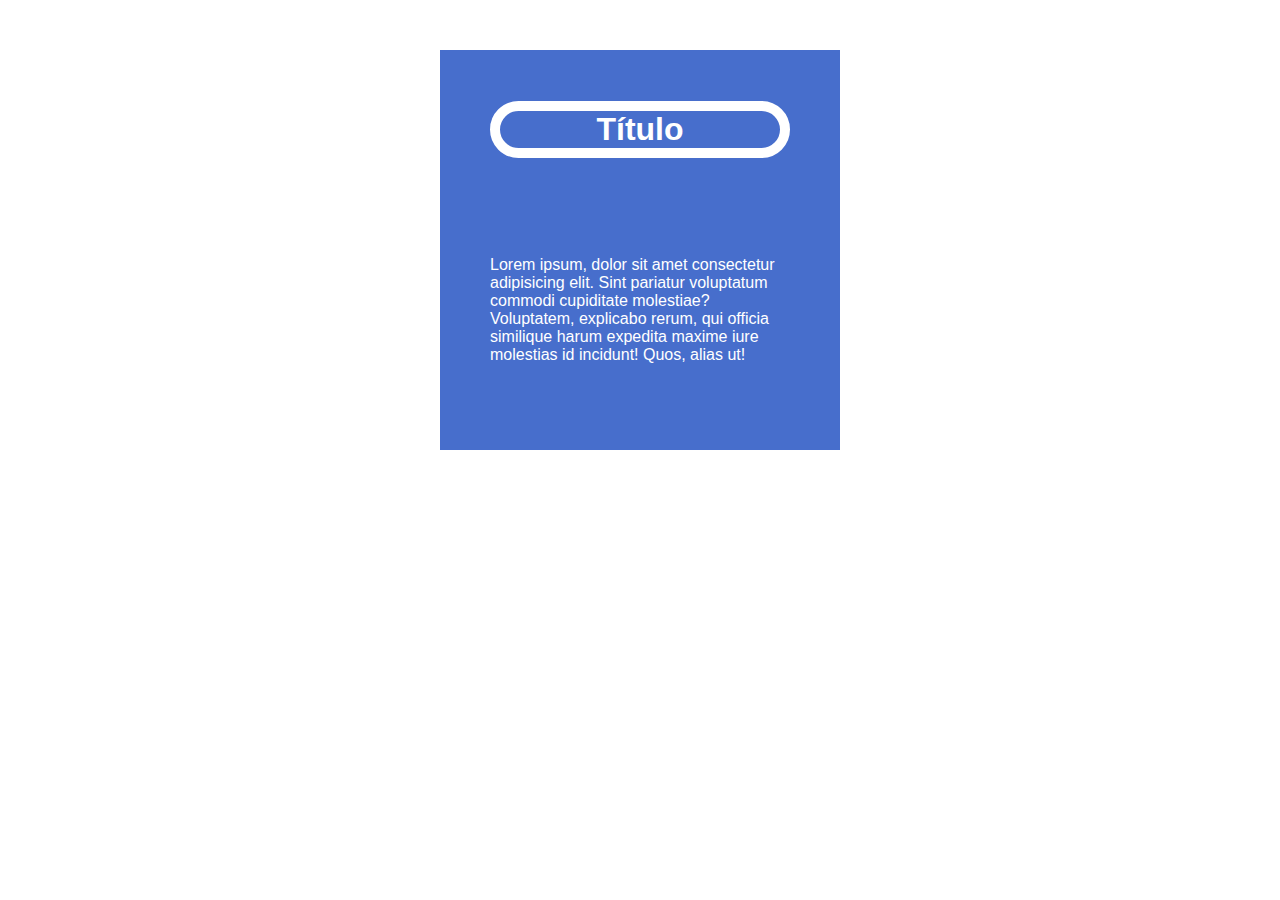
<file: exercicio.html>
<!DOCTYPE html>
<html lang="en">
<head>
    <meta charset="UTF-8">
    <meta name="viewport" content="width=device-width, initial-scale=1.0">
    <title>Document</title>
    <link rel="stylesheet" href="exercicio.css">
</head>
<body>
    <main>
        <header>
            <h1>Título</h1>
        </header>
        <section>
            <p>
                Lorem ipsum, dolor sit amet consectetur adipisicing elit. Sint pariatur voluptatum commodi cupiditate molestiae? Voluptatem, explicabo rerum, qui officia similique harum expedita maxime iure molestias id incidunt! Quos, alias ut!
            </p>
        </section>
    </main>
</body>
</html>
</file>
<file: exercicio.css>
*
{
    font-family: 'Lucida Sans', 'Lucida Sans Regular', 'Lucida Grande', 'Lucida Sans Unicode', Geneva, Verdana, sans-serif;
    color: #fff;
}

main
{
    width: 400px;
    height: 400px;
    background-color: #476ecc;
    margin: 50px auto;
}

header, section
{
    padding: 30px 50px;
}

h1
{
    border: 10px solid #fff;
    border-radius: 60px;
    text-align: center;
    
}
</file>
